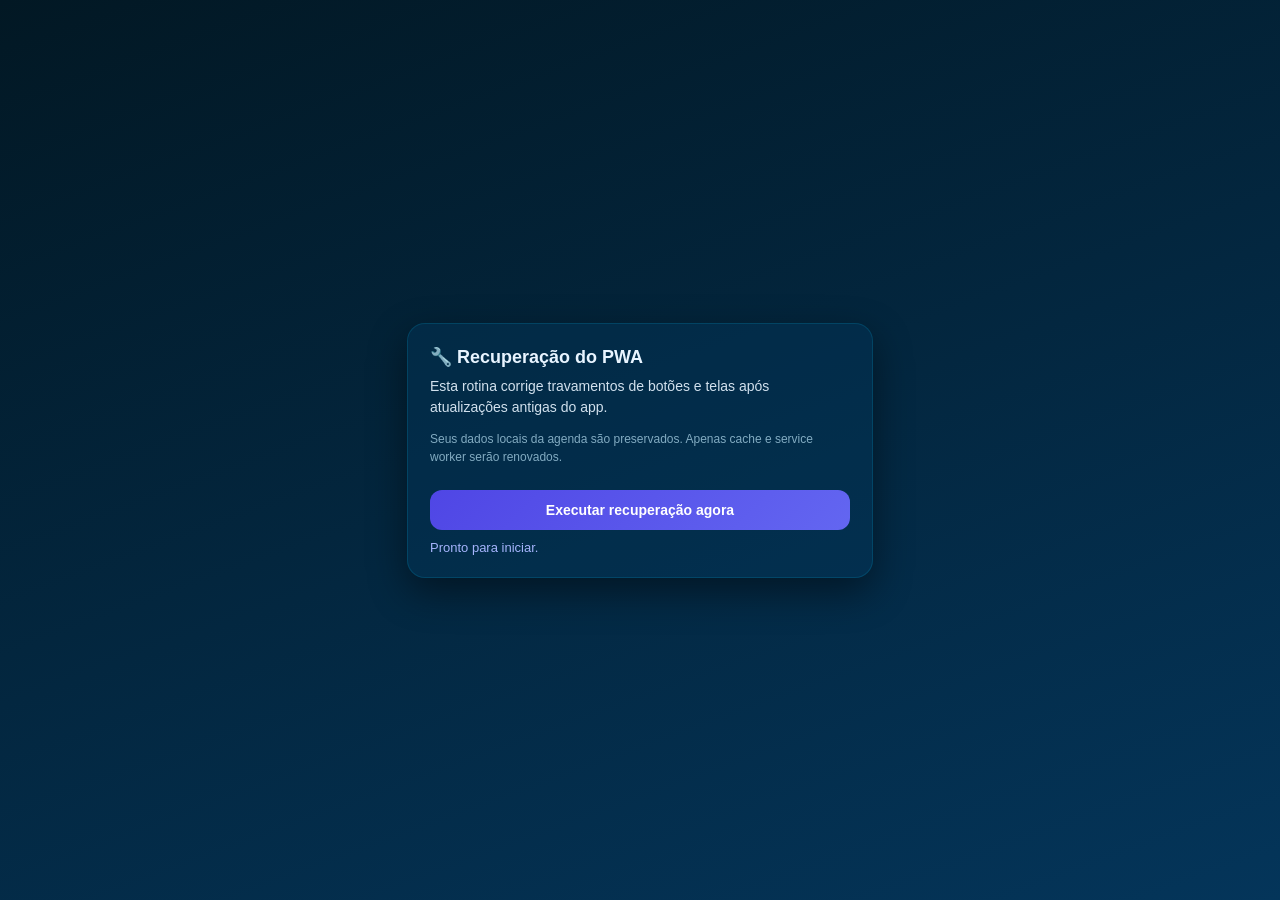
<file: recover-pwa.html>
<!doctype html>
<html lang="pt-BR">
<head>
  <meta charset="utf-8">
  <meta name="viewport" content="width=device-width,initial-scale=1">
  <meta http-equiv="Cache-Control" content="no-cache, no-store, must-revalidate">
  <meta http-equiv="Pragma" content="no-cache">
  <meta http-equiv="Expires" content="0">
  <title>Recuperar Agenda PWA</title>
  <style>
    body{
      margin:0;min-height:100vh;display:flex;align-items:center;justify-content:center;
      background:linear-gradient(160deg,#021824,#04355a);color:#e8f4ff;
      font-family:"Plus Jakarta Sans",Arial,sans-serif;padding:20px;box-sizing:border-box;
    }
    .card{
      width:min(420px,100%);background:rgba(4,53,90,.45);border:1px solid rgba(0,140,180,.25);
      border-radius:18px;padding:22px;box-shadow:0 14px 38px rgba(0,0,0,.45);
    }
    h1{margin:0 0 8px;font-size:18px;font-family:"Space Grotesk",Arial,sans-serif}
    p{margin:0 0 12px;font-size:14px;line-height:1.5;color:rgba(232,244,255,.9)}
    .muted{font-size:12px;color:rgba(180,220,240,.72)}
    .btn{
      width:100%;margin-top:12px;padding:12px 14px;border:none;border-radius:12px;cursor:pointer;
      background:linear-gradient(135deg,#4f46e5,#6366f1);color:#fff;font-weight:800;font-size:14px;
    }
    #status{margin-top:10px;font-size:13px;color:#a5b4fc}
  </style>
</head>
<body>
  <div class="card">
    <h1>🔧 Recuperação do PWA</h1>
    <p>Esta rotina corrige travamentos de botões e telas após atualizações antigas do app.</p>
    <p class="muted">Seus dados locais da agenda são preservados. Apenas cache e service worker serão renovados.</p>
    <button id="run" class="btn">Executar recuperação agora</button>
    <div id="status">Pronto para iniciar.</div>
  </div>

  <script>
    (function () {
      var statusEl = document.getElementById('status');
      var runBtn = document.getElementById('run');

      function setStatus(msg){ if(statusEl) statusEl.textContent = msg; }

      function clearAppCaches() {
        if (!('caches' in window)) return Promise.resolve();
        return caches.keys().then(function(keys){
          return Promise.all(keys
            .filter(function(k){ return String(k).indexOf('agenda-cache-') === 0; })
            .map(function(k){ return caches.delete(k); })
          );
        }).catch(function(){});
      }

      function unregisterWorkers() {
        if (!('serviceWorker' in navigator)) return Promise.resolve();
        return navigator.serviceWorker.getRegistrations().then(function(regs){
          return Promise.all(regs.map(function(r){ return r.unregister(); }));
        }).catch(function(){});
      }

      function goBackToApp() {
        var target = '/?_pwa_recover=' + Date.now();
        try {
          var u = new URL(window.location.href);
          u.pathname = '/';
          u.search = '?_pwa_recover=' + Date.now();
          target = u.toString();
        } catch (_) {}
        window.location.replace(target);
      }

      function run() {
        runBtn.disabled = true;
        setStatus('Limpando service worker antigo...');
        unregisterWorkers()
          .then(function(){
            setStatus('Limpando cache antigo...');
            return clearAppCaches();
          })
          .then(function(){
            setStatus('Aplicando atualização...');
            setTimeout(goBackToApp, 250);
          })
          .catch(function(){
            setStatus('Falha parcial. Tentando abrir a agenda...');
            setTimeout(goBackToApp, 350);
          });
      }

      runBtn.addEventListener('click', run);
    })();
  </script>
</body>
</html>
</file>
